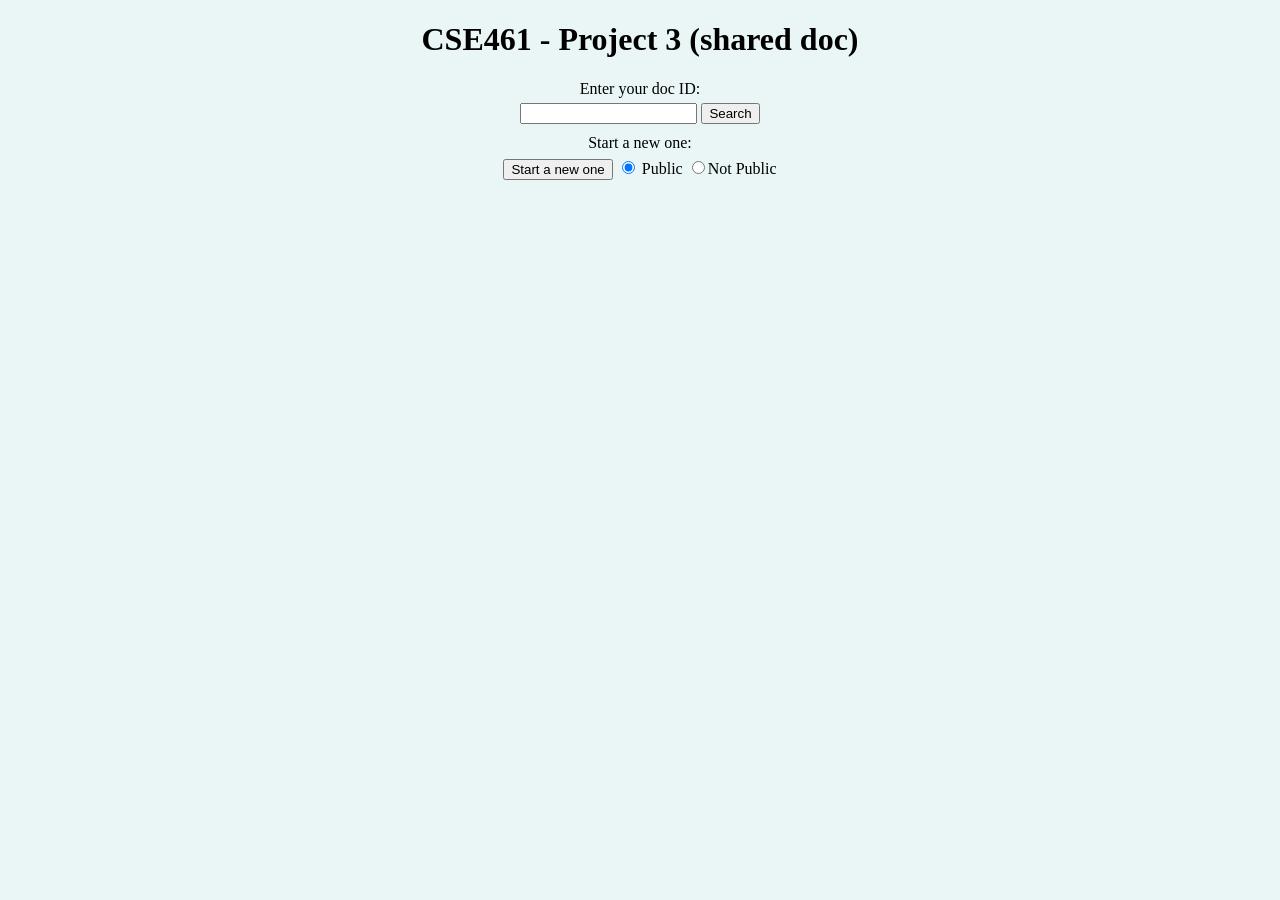
<file: index.html>
<!DOCTYPE html>
<html>
	<head>
		<meta charset="utf-8">
		<title>Shared Doc</title>
		<link href="page.css" type="text/css" rel="stylesheet" />
		<script src="startPage.js" type="text/javascript"></script>

		
	</head>

	<body>
		<h1> 
			CSE461 - Project 3 (shared doc)
		</h1>

		<div id = "start">
			<fieldset>
				<legend>Enter your doc ID:</legend>
				<input id="docID" />
				<button id="search">Search</button>
			</fieldset>
			<br />
			<fieldset>
				<legend>Start a new one:</legend>
				<button id="new">Start a new one</button>
				<input type="radio" name="public" id="yes" checked> Public
				<input type="radio" name="public" id="no">Not Public
			</fieldset>
		</div>

		<div id = "notFound" style="display: none;">
			<p>
				Cannot fount a doc with the given ID
			</p>
		</div>

		<div id = "password" style="display: none;">
			<p id="initial">
				You need a password to access this file.
			</p>
			<p id = "wrong" style="display:none">
				Your password is not correct, please try again.
			</p>
			<input id="inputPassword" />
			<button id="access">Access</button>
		</div>

		<div id = "goBack" style="display: none;">
			<p>
				Go to the start page.
			</p>
			<button id="back">Go back</button>
		</div>
	</body>

</html>
</file>
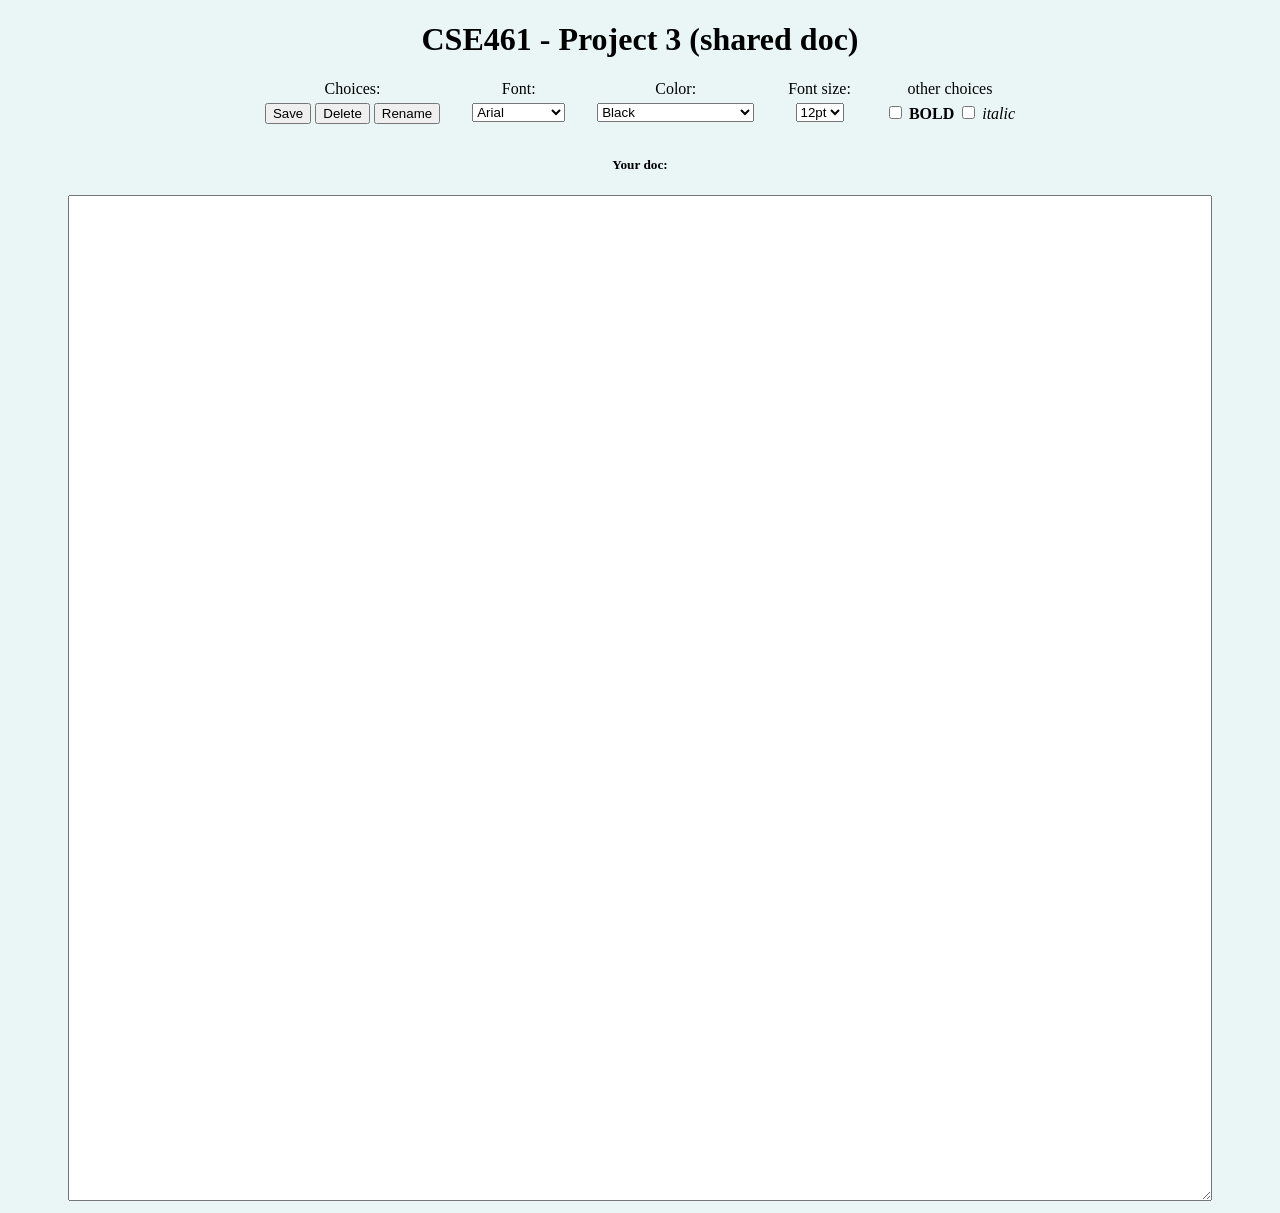
<file: sharedDoc.html>
<!DOCTYPE html>
<html>
	<head>
		<meta charset="utf-8" />
		<title>Shared Doc</title>
		<link href="page.css" type="text/css" rel="stylesheet" />
		<script src="sharedDoc.js" type="text/javascript"></script>
		
	</head>

	<body>
		<h1> 
			CSE461 - Project 3 (shared doc)
		</h1>

		<div id = "control">
			<fieldset>
				<legend>Choices:</legend>
				<button id="save">Save</button>
				<button id="delete">Delete</button>
				<button id="rename">Rename</button>
			</fieldset>

			<fieldset>
				<legend>Font:</legend>
				<select id="families"></select>
			</fieldset>

			<fieldset>
				<legend>Color:</legend>
				<select id="colors"></select>
			</fieldset>

			<fieldset>
				<legend>Font size:</legend>
				<select id="fonts">	</select>
			</fieldset>

			<fieldset>
				<legend>other choices</legend>
				<input type="checkbox" id="bold"> <strong>BOLD</strong>
				<input type="checkbox" id="italic"> <i>italic</i>
			</fieldset>

			<br />
			<div id = "file">
				<h5 id = "name">Your doc:</h5>
				<input id="fileName" style="display:none">
				<button id="confirm" style="display:none">Confirm</button>
				<button id="back" style="display:none">Back</button>
				<textarea id="doc"></textarea>
			</div>

			<div id = "choice" style="display: none;">
				<p>Are you sure you want to delete this file.</p>
				<button id="yes">Yes</button>
				<button id="no">No</button>
			</div>

		</div>
	</body>
</html>
</file>
<file: page.css>
body {
	background-color: #EAF6F6;
	font-family: Garamond, serif;
	font-size: 12pt;
}

h1, div {
	text-align: center;
}

fieldset {
	border: 10px none;
	display: inline;
	vertical-align: top;
}

div{
	text-align: center;
}

#goback p {
	display: inline;
}

#doc{
	width: 90%;
	height: 1000px;
	color: black;
	font-size: 12pt;
	font-family: Arial;
}
</file>
